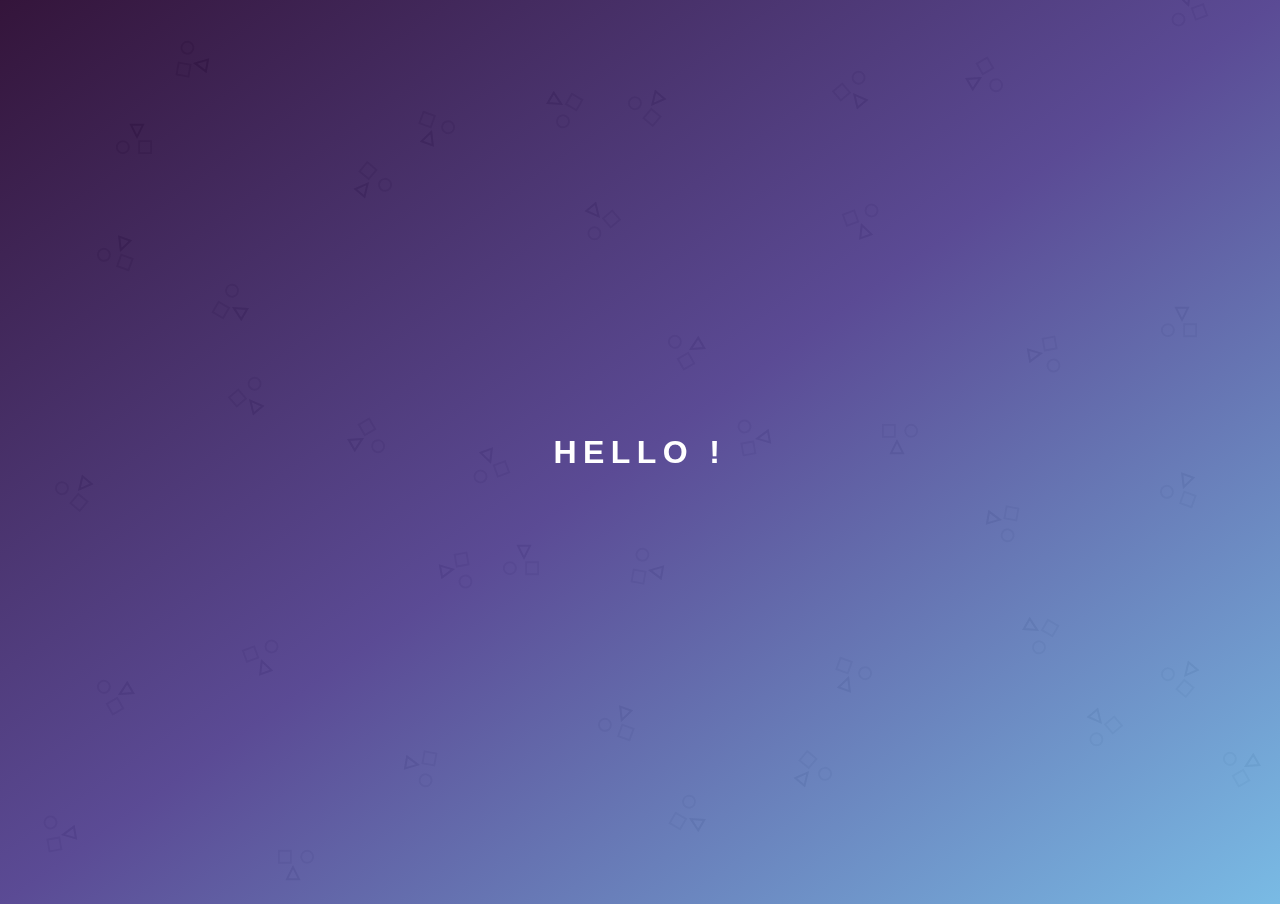
<file: index.html>
<!DOCTYPE html>
<html lang="en" >
<head>
  <meta charset="UTF-8">
  <title>Hello !</title>
  <meta name="viewport" content="width=device-width, initial-scale=1"><link rel="stylesheet" href="./style.css">

</head>
<body>
<!-- partial:index.partial.html -->
<div class="wrapper">
        <h1>Hello !</h1>
        <canvas id="introduction-canvas" width="auto" height="400px"></canvas>
        <div class="introduction-canvas--overflow"></div>
    </div>
<!-- partial -->
  <script  src="./script.js"></script>

</body>
</html>
</file>
<file: style.css>
body{
    margin: 0;
    width: 100%;
    height: 100%;
    overflow:hidden;
}

.wrapper{
    display: table;
    width: 100%;
    height: 100%;
    position: relative;
}

canvas{
  position: relative;
  height:100%;
  top: 0;
  width:100%;
}

.introduction-canvas--overflow{
  width:100%;
  height:100%;
  position:absolute;
  top: 0;
  display:block;
  background: linear-gradient(to right bottom,rgba(41,8,48,0.95) 0,rgba(82,65,143,0.95) 50%,rgba(114,183,227,0.95) 100%);
}

h1{
    font-family: 'Raleway', sans-serif;
    color: white;
    font-weight: 700;
    text-transform: uppercase;
    display: block;
    position: absolute;
    text-align: center;
    margin:0;
    width: 100%;
    height: 200px;
    line-height: 200px;
    top:50%;
    margin-top: -100px;
    z-index: 1001;
    font-size: 32px;
    letter-spacing: 0.2em;
}
</file>
